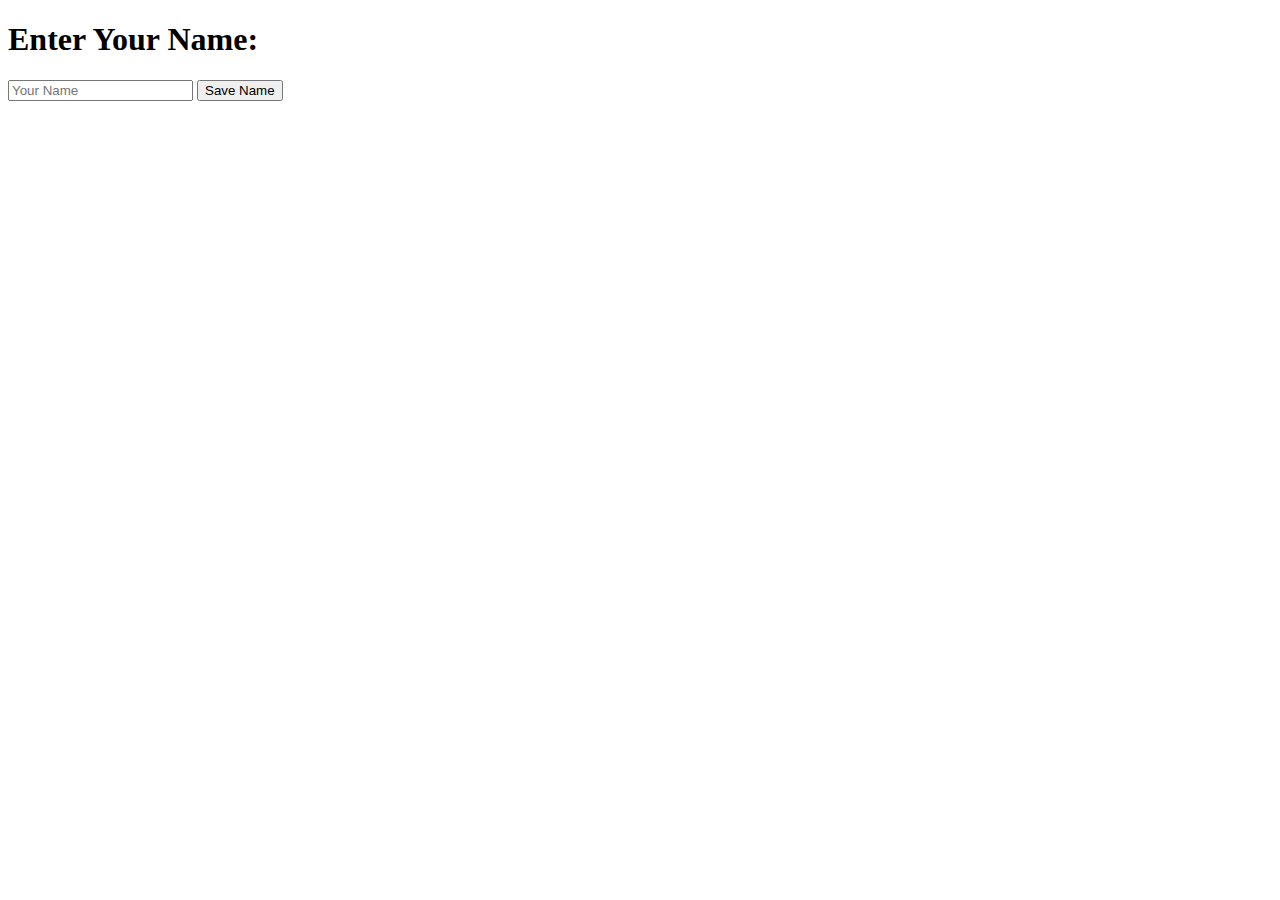
<file: APIs/index.html>
<!DOCTYPE html>
<html lang="en">
<head>
  <meta charset="UTF-8">
  <meta name="viewport" content="width=device-width, initial-scale=1.0">
  <title>Simple API Example</title>
</head>
<body>
  <h1>Enter Your Name:</h1>
  <input type="text" id="nameInput" placeholder="Your Name">
  <button id="saveBtn">Save Name</button>

  <p id="greeting"></p> <!-- Where the stored name will be displayed -->

  <script>
    // Show stored name if it exists
    window.onload = function() {
      var storedName = localStorage.getItem('userName');
      if (storedName) {
        document.getElementById('greeting').textContent = 'Welcome back, ' + storedName + '!'; // Display name
      }
    };

    // When button is clicked, save name and show notification
    document.getElementById('saveBtn').onclick = function() {
      var name = document.getElementById('nameInput').value; // Get the name from input
      localStorage.setItem('userName', name); // Save name in localStorage

      // Show notification
      if (Notification.permission === 'granted') {
        new Notification('Hello, ' + name + '!'); // Display notification
      } else {
        Notification.requestPermission().then(permission => {
          if (permission === 'granted') {
            new Notification('Hello, ' + name + '!'); // Display notification if granted
          }
        });
      }

      // Update greeting
      document.getElementById('greeting').textContent = 'Hello, ' + name + '!'; // Show name on page
    };
  </script>
</body>
</html>
</file>
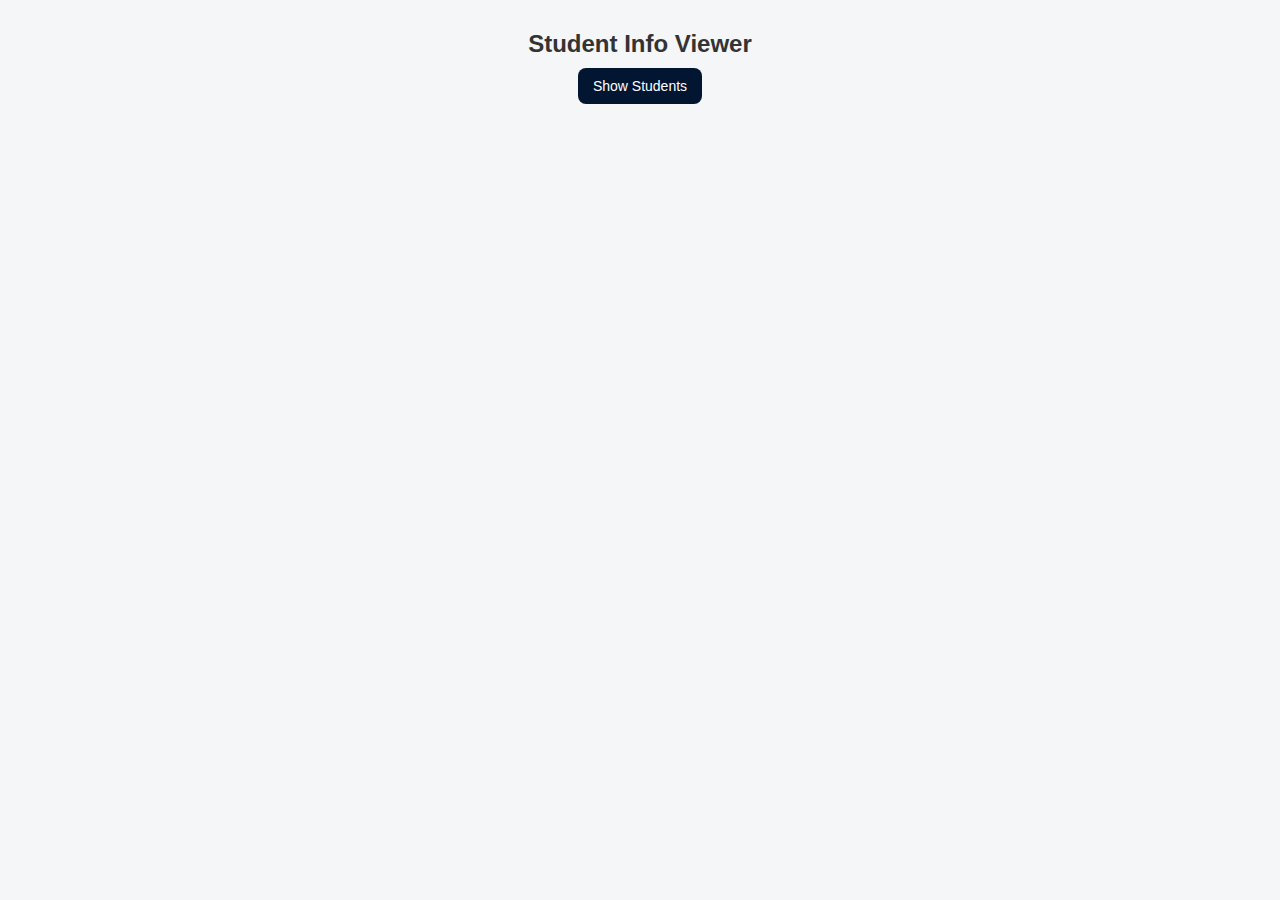
<file: JS Operators/index.html>
<!DOCTYPE html>
<html>
<head>
  <title>JavaScript Basics</title>
  
  <!-- Link to external CSS file for styling -->
  <link rel="stylesheet" href="task.css">
</head>
<body>

  <!-- Heading of the web page -->
  <h2>Student Info Viewer</h2>

  <!-- Button that, when clicked, runs the showStudents() JavaScript function -->
  <button onclick="showStudents()">Show Students</button>

  <!-- This div will be used to display the list of students and their information -->
  <div id="output"></div>

  <script>
    // Step 1: Define an array of student objects
    // Each object contains the student's name, age, and grade
    const students = [
      { name: "Student 1", age: 18, grade: 85 },
      { name: "Student 2", age: 19, grade: 72 },
      { name: "Student 3", age: 17, grade: 90 }
    ];

    // Step 2: This function is called when the button is clicked
    function showStudents() {
      let result = ""; // Variable to build the HTML string that will be displayed in the page

      // Step 3: Loop through the array of students
      for (let i = 0; i < students.length; i++) {
        const student = students[i]; // Get the current student from the array

        // Step 4: Check if the student passed or not using a conditional (ternary) operator
        // If grade >= 80, student passes; otherwise, they need to try again
        let status = student.grade >= 80 ? "Passed" : "Try Again";

        // Step 5: Add the student details and their pass/fail status to the result string
        result += "Name: " + student.name + "<br>";    // Add student's name
        result += "Age: " + student.age + "<br>";      // Add student's age
        result += "Grade: " + student.grade + "<br>";  // Add student's grade
        result += "Status: " + status + "<hr>";        // Show if student passed or not, with a line to separate students
      }

      // Step 6: Display the result inside the 'output' div on the web page
      document.getElementById("output").innerHTML = result;
    }
  </script>

</body>
</html>
</file>
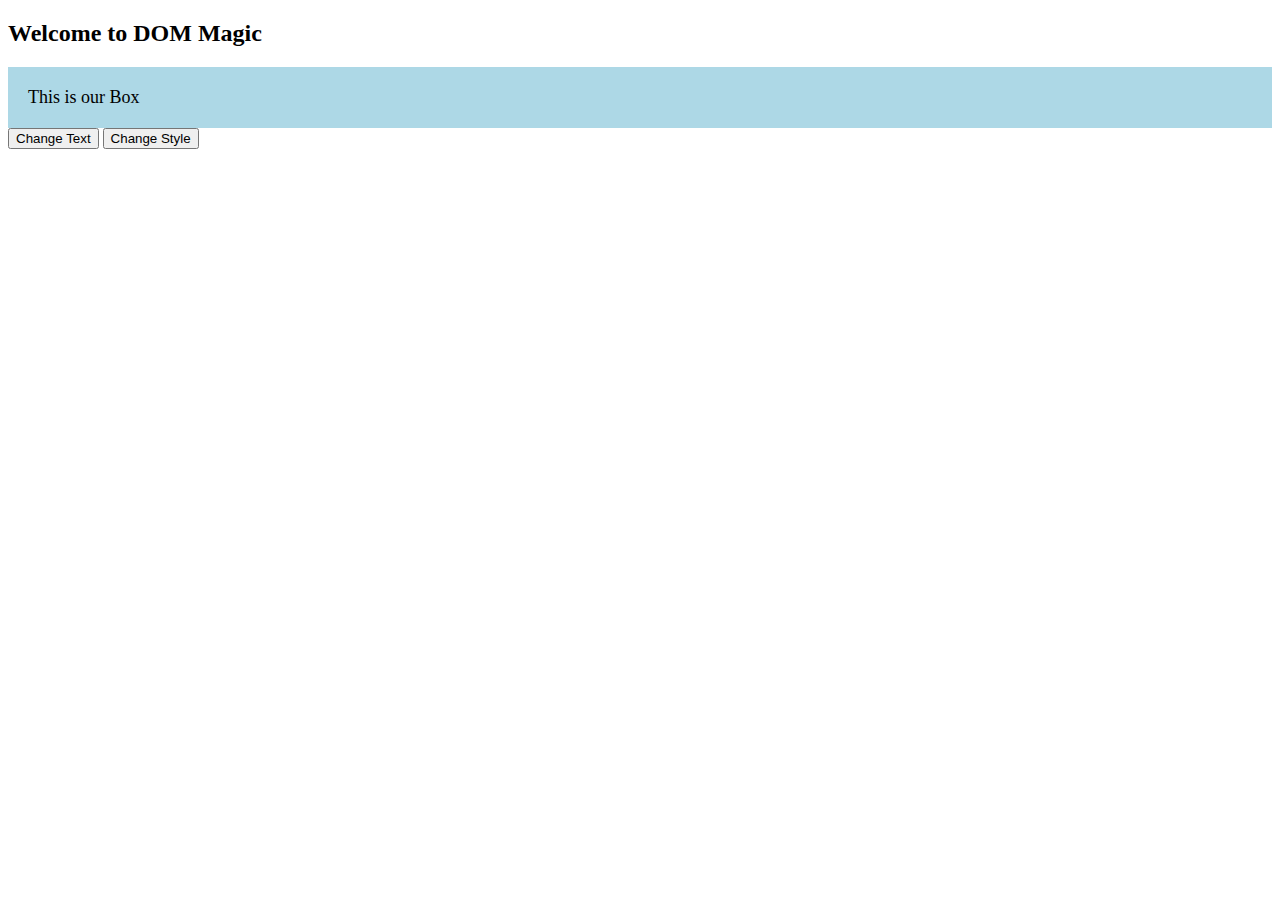
<file: DOM/dom.html>
<!DOCTYPE html>
<html>
<head>
  <title>JavaScript Basics</title>
  <!-- Linking the external CSS file for styling -->
  <link rel="stylesheet" href="dom.css">
</head>
<body>

<div class="container">
<h2 id="title"> Welcome to DOM Magic </h2>

<!-- Box to be manipulated -->
<div id="myDiv" class="box"> This is our Box</div>

<!-- 3 buttons, changes text, style, toggle -->
<div class="button-group">
<button onclick="changeText()">Change Text</button>
<button onclick="changeStyle()">Change Style</button>
<!--button onclick="toggleHighlight()">Toggle Highlight</button> --> 

</div>

<script>
 // change the box content

 function changeText() {
    const div = document.getElementById("myDiv");
    div.textContent = "text changed!";
 }

  // change inline styles of the box
  function changeStyle() {
    const div = document.getElementById("myDiv");
    div.style.backgroundColor = "blue";
    div.style.color = "red";
    div.style.borderRadius = "12px";
    div.style.transform = "scale(1.05)";

 }
// Toggle Class

function toggleHighlight() {
    const div = document.getElementById("myDiv");
    div.classList.toggle = "highlight";
}


</script>

</body> 
</html>
</file>
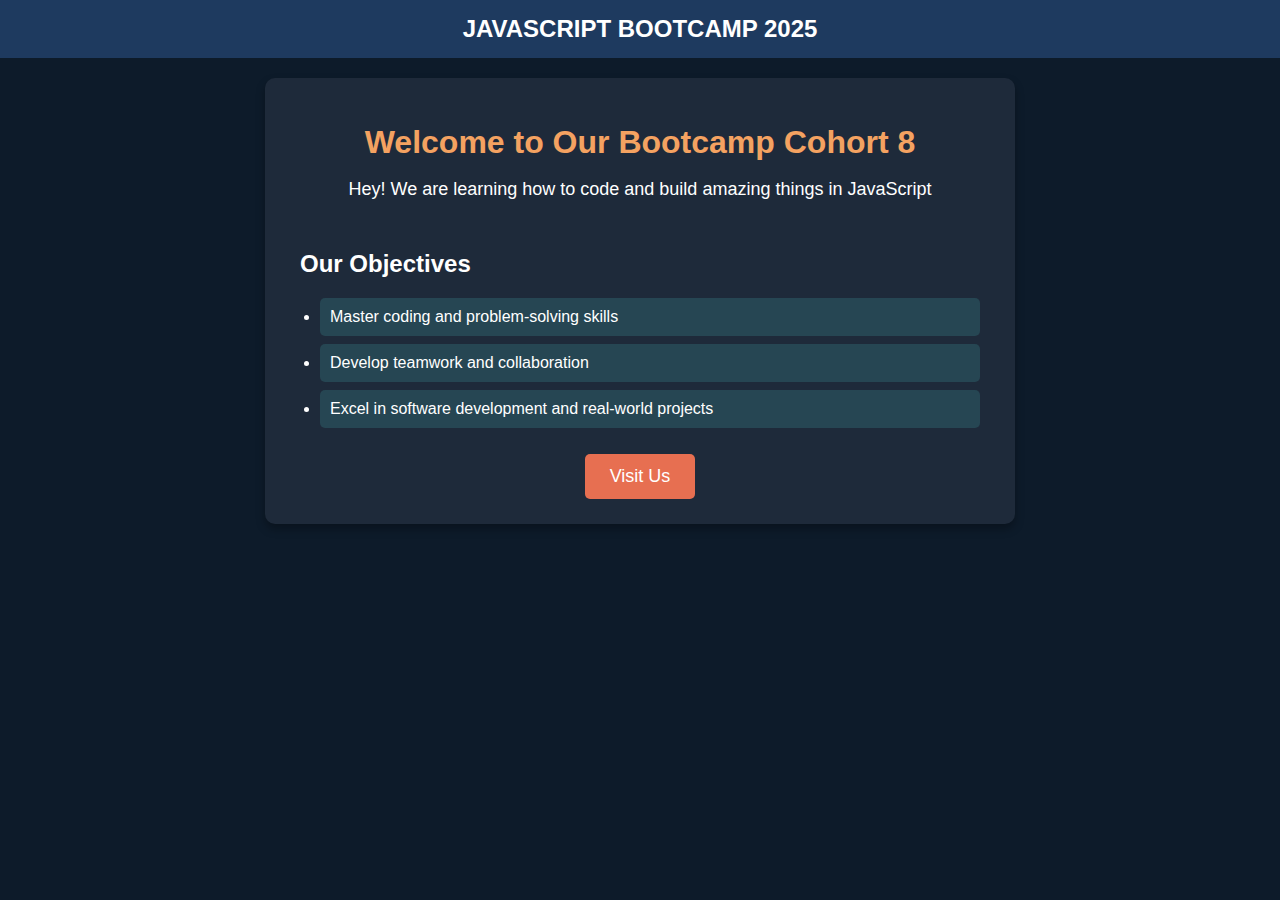
<file: html recap/recap.html>
<!DOCTYPE html>
<html lang="en">
<head>
    <meta charset="UTF-8">
    <meta name="viewport" content="width=device-width, initial-scale=1.0">
    <title>JavaScript Bootcamp</title>
    <style>
        body {
            background-color: #0d1b2a;
            color: #ffffff;
            font-family: 'Poppins', sans-serif;
            margin: 0;
            padding: 0;
            text-align: center;
        }
        .navbar {
            background-color: #1e3a5f;
            padding: 15px;
            font-size: 24px;
            font-weight: bold;
            text-transform: uppercase;
        }
        .container {
            max-width: 700px;
            margin: auto;
            background: #1e2a3a;
            padding: 25px;
            border-radius: 10px;
            box-shadow: 0 5px 10px rgba(0, 0, 0, 0.3);
            margin-top: 20px;
        }
        h1 {
            color: #f4a261;
            margin-bottom: 10px;
        }
        p {
            font-size: 18px;
            margin-bottom: 20px;
        }
        .objectives {
            text-align: left;
            padding: 10px;
        }
        .objectives ul {
            list-style-type: disc;
            padding-left: 20px;
        }
        .objectives li {
            background: #264653;
            margin: 8px 0;
            padding: 10px;
            border-radius: 5px;
        }
        .btn {
            display: inline-block;
            background: #e76f51;
            color: #fff;
            padding: 12px 25px;
            text-decoration: none;
            border-radius: 5px;
            font-size: 18px;
            transition: 0.3s;
        }
        .btn:hover {
            background: #d94832;
        }
    </style>
</head>
<body>
    <div class="navbar">JavaScript Bootcamp 2025</div>
    <div class="container">
        <h1>Welcome to Our Bootcamp Cohort 8</h1>
        <p>Hey! We are learning how to code and build amazing things in JavaScript</p>
        <div class="objectives">
            <h2>Our Objectives</h2>
            <ul>
                <li>Master coding and problem-solving skills</li>
                <li>Develop teamwork and collaboration</li>
                <li>Excel in software development and real-world projects</li>
            </ul>
        </div>
        <a href="https://kanzucodefoundation.org/" class="btn">Visit Us</a>
    </div>
</body>
</html>
</file>
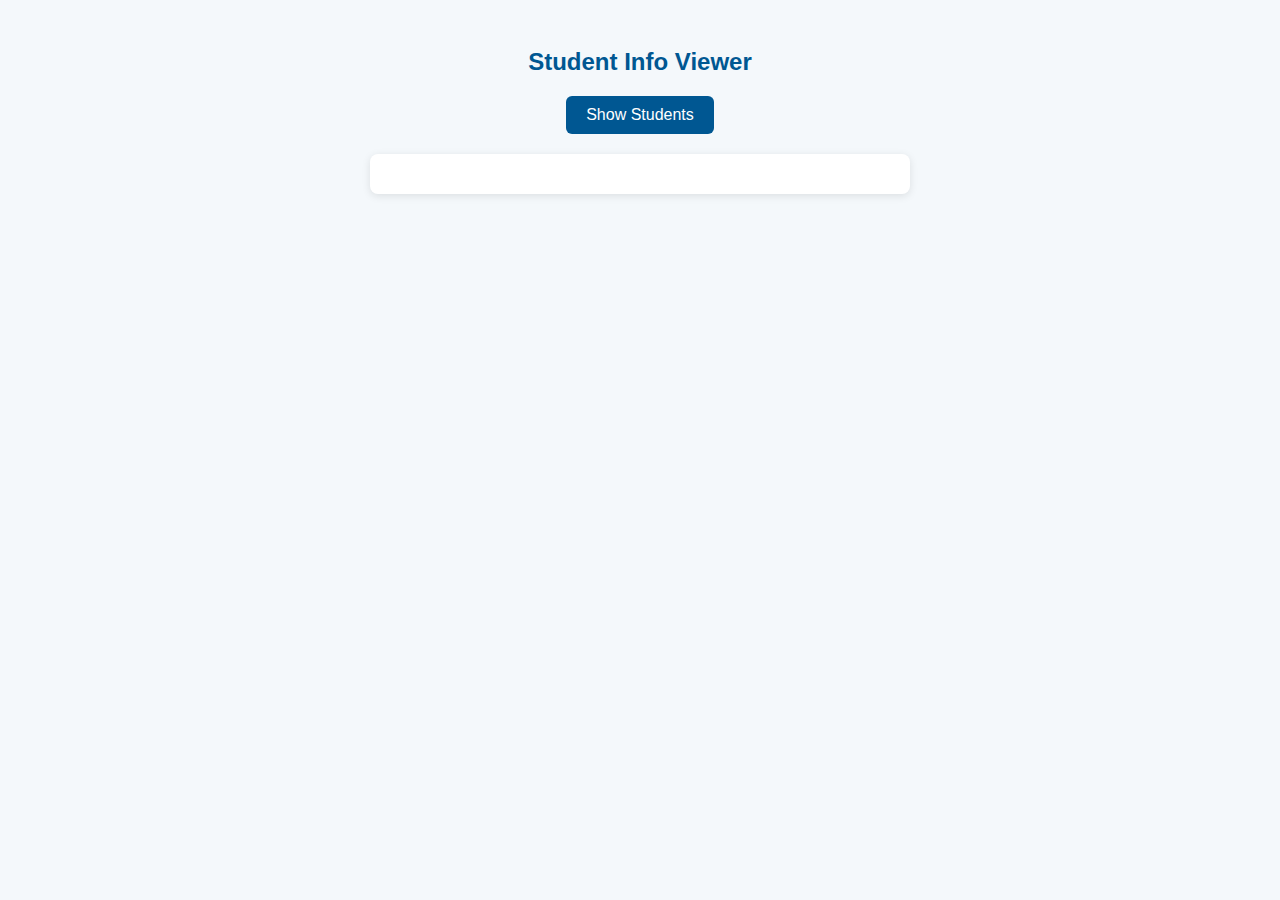
<file: html recap/test1.html>
<!DOCTYPE html>
<html>
<head>
  <title>JavaScript Basics</title>
  <!-- Linking the external CSS file for styling -->
  <link rel="stylesheet" href="styles.css">
</head>
<body>

  <!-- Heading of the page -->
  <h2>Student Info Viewer</h2>

  <!-- Button that triggers the JavaScript function when clicked -->
  <button onclick="showStudents()">Show Students</button>

  <!-- This div will display the student information -->
  <div id="output"></div>

  <script>
    // Step 1: Create an array of student objects
    // Each object contains the name, age, and grade of a student
    const students = [
      { name: "Alice", age: 18, grade: 85 },
      { name: "Bob", age: 19, grade: 72 },
      { name: "Clara", age: 17, grade: 90 }
    ];

    //  Step 2: Define the function that runs when the button is clicked
    function showStudents() {
      let result = ""; // This will store the HTML output to display

      // Step 3: Use a loop to go through each student in the array
      for (let i = 0; i < students.length; i++) {
        const student = students[i]; // Get the current student object

        // Step 4: Use a conditional operator (?:) to decide pass/fail based on grade
        // If grade is 80 or more, status is "Passed", otherwise "Try Again"
        let status = student.grade >= 80 ? "Passed" : "Try Again";

        //  Step 5: Add the student details and status to the result variable
        result += "Name: " + student.name + "<br>";    // Show name
        result += "Age: " + student.age + "<br>";      // Show age
        result += "Grade: " + student.grade + "<br>";  // Show grade
        result += "Status: " + status + "<hr>";        // Show pass/fail and add a separator
      }

      // Step 6: Display the result inside the <div> with id="output"
      document.getElementById("output").innerHTML = result;
    }
  </script>

</body>
</html>
</file>
<file: JS Operators/task.css>
/* Apply a clean background and center everything horizontally */
body {
  font-family: Arial, sans-serif;
  background-color: #f4f6f8;
  margin: 0;
  padding: 0;
  display: flex;
  flex-direction: column; /* Stack vertically */
  align-items: center;     /* Center horizontally */
}

/* Title styling */
h2 {
  margin: 30px 0 10px; /* Top and bottom spacing */
  text-align: center;
  color: #333;
}

/* Main task box */
.todo-container {
  background-color: #fff;
  padding: 30px;
  border-radius: 12px;
  box-shadow: 0 4px 12px rgba(0, 0, 0, 0.1);
  width: 100%;
  max-width: 400px;
  margin-top: 10px;
}

/* Input + Button style */
input[type="text"] {
  width: calc(100% - 100px);
  padding: 10px;
  font-size: 16px;
  border: 2px solid #ddd;
  border-radius: 8px;
  margin-right: 10px;
}

button {
  padding: 10px 15px;
  font-size: 14px;
  background-color: #021631;
  color: white;
  border: none;
  border-radius: 8px;
  cursor: pointer;
  transition: background 0.3s ease;
}

button:hover {
  background-color: #0056b3;
}

/* Task list */
ul {
  list-style: none;
  padding-left: 0;
  margin-top: 20px;
}

/* Each task */
li {
  display: flex;
  justify-content: space-between;
  align-items: center;
  background: #f9fafc;
  padding: 10px;
  border: 1px solid #ddd;
  border-radius: 8px;
  margin-bottom: 10px;
}

.task-text {
  flex: 1;
  margin-right: 10px;
  font-size: 16px;
}


/* Edit and Delete Buttons */

li button {
 margin-left: 5px;
 background-color: #333;

}

li button:first-of-type {
  background-color: rgb(50, 79, 244);
}

li button:last-of-type {
  background-color: rgb(234, 43, 85);
}
 
li button:hover {
  opacity: 0.9;
}
</file>
<file: DOM/dom.css>
#myDiv {
    padding: 20px ;
    background-color: lightblue;
    font-size: 18px ;
    transition: all 0.3s ease ;
}

.highlight {
    background-color: yellowgreen ;
    border: 2px dashed red;
    transition: all 0.3s ease ;
    

}
</file>
<file: html recap/styles.css>
/* Reset and base styles */
body {
    font-family: Arial, sans-serif;
    background-color: #f4f8fb;
    color: #333;
    padding: 20px;
  }
  
  h2 {
    color: #005792;
    text-align: center;
    margin-bottom: 20px;
  }
  
  /* Button styling */
  button {
    display: block;
    margin: 0 auto 20px auto;
    padding: 10px 20px;
    font-size: 16px;
    background-color: #005792;
    color: white;
    border: none;
    border-radius: 6px;
    cursor: pointer;
    transition: background 0.3s ease;
  }
  
  button:hover {
    background-color: #003f66;
  }
  
  /* Output section styling */
  #output {
    background-color: white;
    border-radius: 8px;
    box-shadow: 0 2px 8px rgba(0, 0, 0, 0.1);
    padding: 20px;
    max-width: 500px;
    margin: 0 auto;
    line-height: 1.6;
  }
  
  hr {
    border: none;
    border-top: 1px solid #ccc;
    margin: 15px 0;
  }
</file>
